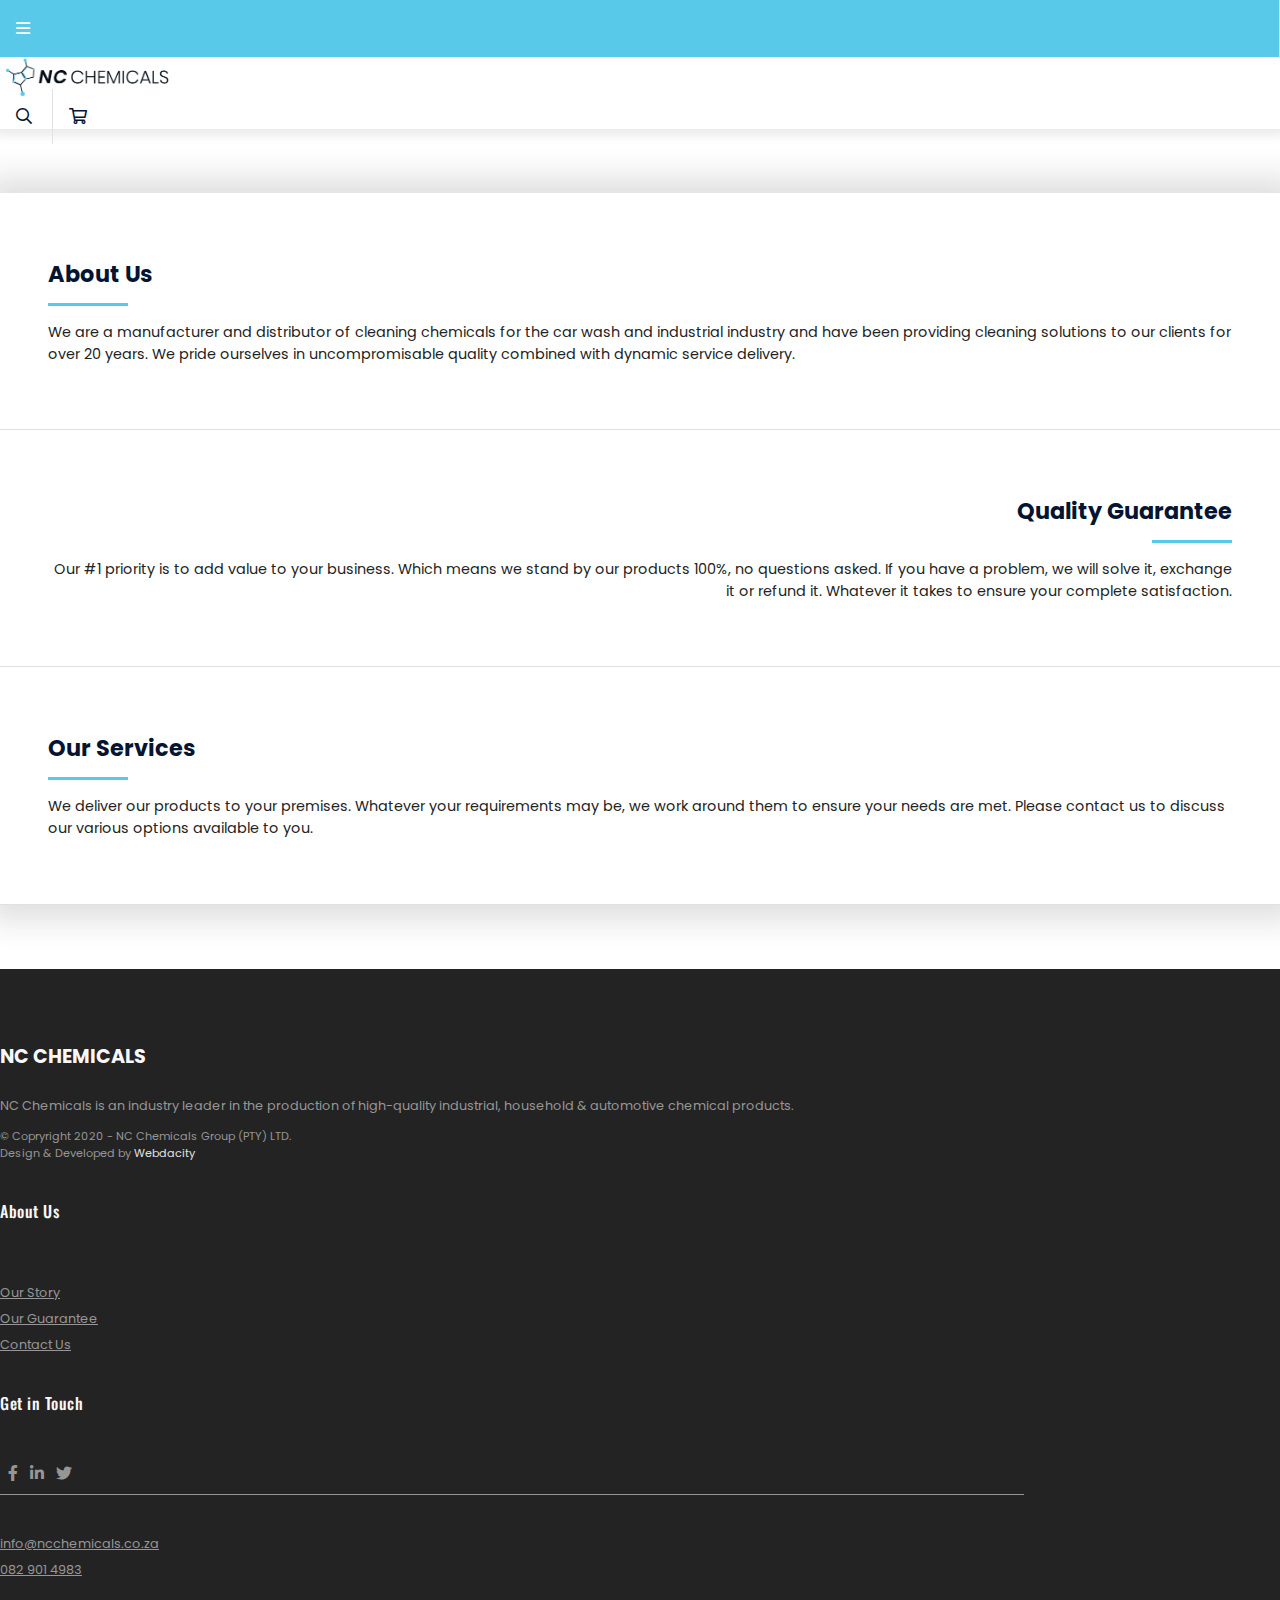
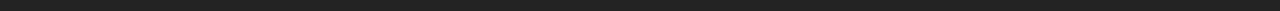
<file: about.html>
<!DOCTYPE html>
<html>

<head>
    <meta charset="utf-8">
    <meta name="viewport" content="width=device-width, initial-scale=1">
    <meta name=" robots" content="index, follow">
    <meta http-equiv="X-UA-Compatible" content="IE=edge">

    <!-- Webdacity -->
    <meta name="author" content="Webdacity">
    <meta name="publisher" content="Webdacity" />
    <meta name="copyright" content="2019" />

    <!-- Website Content -->
    <title> About Us </title>
    <meta name="description"
        content="Learn more about our history, our quality guarantee and how we get our products to you.">
    <meta name="keywords" content="" />

    <!-- Favicon -->
    <link rel="icon" type="image/png" href="./assets/images/logos/favicon.png">

    <!-- Theme Colour -->
    <meta name="theme-color" content="#">
    <meta name="apple-mobile-web-app-status-bar-style" content="">

    <!-- Vendors -->
    <link rel="stylesheet" href="https://stackpath.bootstrapcdn.com/bootstrap/4.1.3/css/bootstrap.min.css"
        integrity="sha384-MCw98/SFnGE8fJT3GXwEOngsV7Zt27NXFoaoApmYm81iuXoPkFOJwJ8ERdknLPMO" crossorigin="anonymous">
    <link href="./assets/vendors/font-awesome/css/all.css" rel="stylesheet">

    <!-- Internal -->
    <link rel="stylesheet" type="text/css" href="./assets/css/main.css" />
    <link rel="stylesheet" type="text/css" href="./assets/css/responsive.css" />

</head>

<body>

    <!-- Navigation -->
    <nav class="navbar">
        <div class="navbar-icon nav-menu-toggle">
            <i class="far fa-bars"></i>
        </div>

        <a class="navbar-brand" href="./index.html">
            <img src="./assets/images/logos/navbar-logo.png" alt=""></a>
        <div>
            <a class="navbar-icon nav-search">
                <i class="far fa-search"></i>
            </a>
            <a class="navbar-icon nav-cart" href="./cart.html">
                <i class="far fa-shopping-cart"></i>
                <span class="cart-count"></span>
            </a>
        </div>

        <div class="nav-menu">
            <div class="navbar-icon nav-menu-toggle">
                <i class="fas fa-bars"></i>
            </div>
            <div class="navbar-icon nav-search">
                <i class="far fa-search"></i>
            </div>
            <div class="nav-menu-content">
                <a href="./index.html">Home</a>
                <a href="./shop.html">Shop</a>
                <a href="./cart.html">Cart <span class="cart-count"></span></a>
                <a href="./about.html">About Us</a>
                <a href="./contact.html">Contact</a>
            </div>
        </div>

        <div class="nav-menu-body-hide">

        </div>
    </nav>


    <section class="section-about">
        <div class="container">
            <div class="row">
                <div class="col-md-7 order-1 order-md-1 about-text">
                    <h3>About Us</h3>
                    <div class="divider"></div>
                    <p>We are a manufacturer and distributor of cleaning chemicals for the car wash and industrial
                        industry and have been providing cleaning solutions to our clients for over 20 years. We pride
                        ourselves in uncompromisable quality combined with dynamic service delivery.</p>
                </div>
                <div class="col-md-5 order-2 order-md-2 about-img" id="about-img-1">
                </div>
                <div class="col-md-5 order-4 order-md-3 about-img" id="about-img-2">
                </div>
                <div class="col-md-7 order-3 order-md-4 about-text">
                    <h3>Quality Guarantee </h3>
                    <div class="divider"></div>
                    <p>Our #1 priority is to add value to your business. Which means we stand by our products 100%, no
                        questions asked. If you have a problem, we will solve it, exchange it or refund it. Whatever it
                        takes to ensure your complete satisfaction.</p>
                </div>
                <div class="col-md-7 order-5 order-md-5 about-text">
                    <h3>Our Services</h3>
                    <div class="divider"></div>
                    <p>We deliver our products to your premises. Whatever your requirements may be, we work around them
                        to ensure your needs are met. Please contact us to discuss our various options available to you.
                    </p>
                </div>
                <div class="col-md-5 order-6 order-md-6 about-img" id="about-img-3"></div>
            </div>
        </div>
    </section>



    <footer></footer>


    <!-- Scripts -->
    <script src="https://code.jquery.com/jquery-3.5.1.min.js"
        integrity="sha256-9/aliU8dGd2tb6OSsuzixeV4y/faTqgFtohetphbbj0=" crossorigin="anonymous"></script>
    <script src="https://cdnjs.cloudflare.com/ajax/libs/popper.js/1.14.3/umd/popper.min.js"
        integrity="sha384-ZMP7rVo3mIykV+2+9J3UJ46jBk0WLaUAdn689aCwoqbBJiSnjAK/l8WvCWPIPm49"
        crossorigin="anonymous"></script>
    <script src="https://stackpath.bootstrapcdn.com/bootstrap/4.1.3/js/bootstrap.min.js"
        integrity="sha384-ChfqqxuZUCnJSK3+MXmPNIyE6ZbWh2IMqE241rYiqJxyMiZ6OW/JmZQ5stwEULTy"
        crossorigin="anonymous"></script>
    <script src="./assets/js/main.js"></script>
    <script src="./assets/js/cart.js"></script>

</body>

</html>
</file>
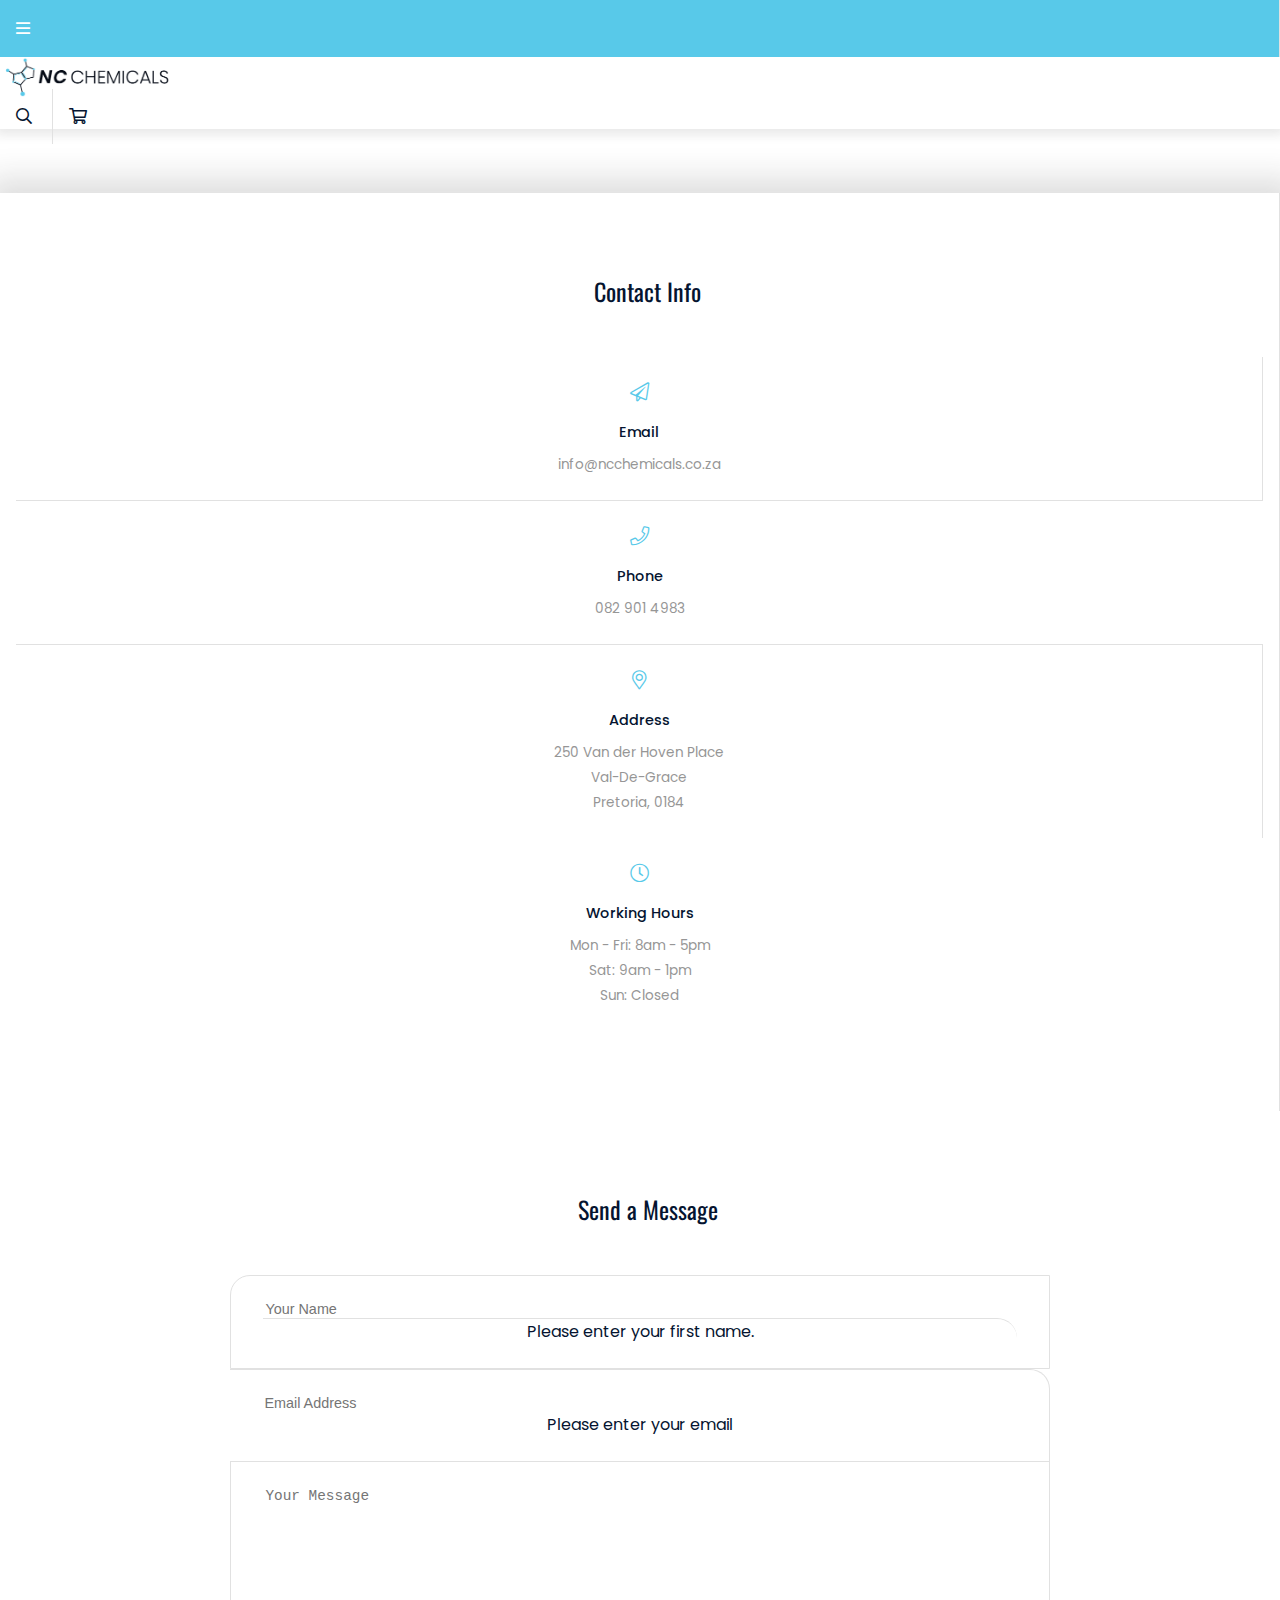
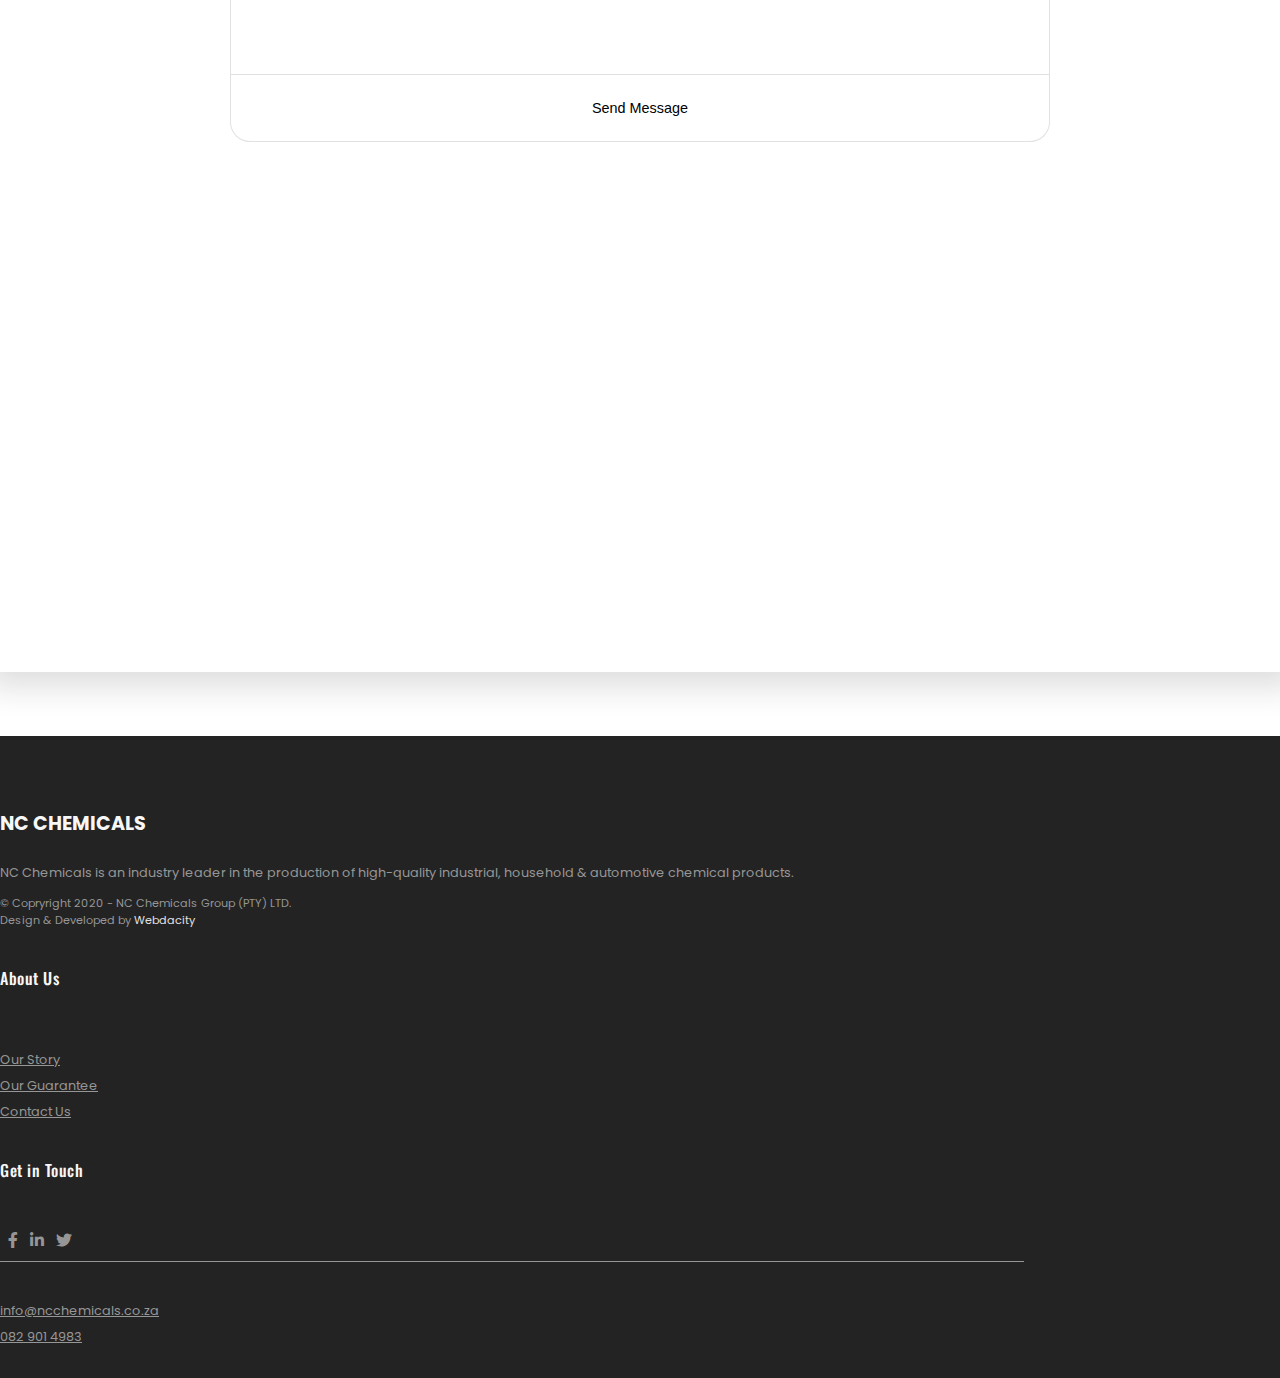
<file: contact.html>
<!DOCTYPE html>
<html>

<head>
    <meta charset="utf-8">
    <meta name="viewport" content="width=device-width, initial-scale=1">
    <meta name=" robots" content="index, follow">
    <meta http-equiv="X-UA-Compatible" content="IE=edge">

    <!-- Webdacity -->
    <meta name="author" content="Webdacity">
    <meta name="publisher" content="Webdacity" />
    <meta name="copyright" content="2019" />

    <!-- Website Content -->
    <title> NC Chemicals | Contact Us </title>
    <meta name="description" content="Find out how to get in touch with NC Chemicals or send us a message">
    <meta name="keywords" content="" />

    <!-- Favicon -->
    <link rel="icon" type="image/png" href="./assets/images/logos/favicon.png">

    <!-- Theme Colour -->
    <meta name="theme-color" content="#">
    <meta name="apple-mobile-web-app-status-bar-style" content="">

    <!-- Vendors -->
    <link rel="stylesheet" href="https://stackpath.bootstrapcdn.com/bootstrap/4.1.3/css/bootstrap.min.css"
        integrity="sha384-MCw98/SFnGE8fJT3GXwEOngsV7Zt27NXFoaoApmYm81iuXoPkFOJwJ8ERdknLPMO" crossorigin="anonymous">
    <link href="./assets/vendors/font-awesome/css/all.css" rel="stylesheet">

    <!-- Internal -->
    <link rel="stylesheet" type="text/css" href="./assets/css/main.css" />
    <link rel="stylesheet" type="text/css" href="./assets/css/responsive.css" />

</head>

<body>

    <!-- Navigation -->

    <nav class="navbar">
        <div class="navbar-icon nav-menu-toggle">
            <i class="far fa-bars"></i>
        </div>

        <a class="navbar-brand" href="./index.html">
            <img src="./assets/images/logos/navbar-logo.png" alt=""></a>
        <div>
            <a class="navbar-icon nav-search">
                <i class="far fa-search"></i>
            </a>
            <a class="navbar-icon nav-cart" href="./cart.html">
                <i class="far fa-shopping-cart"></i>
                <span class="cart-count"></span>
            </a>
        </div>

        <div class="nav-menu">
            <div class="navbar-icon nav-menu-toggle">
                <i class="fas fa-bars"></i>
            </div>
            <div class="nav-menu-content">
                <a href="./index.html">Home</a>
                <a href="./shop.html">Shop</a>
                <a href="./cart.html">Cart <span class="cart-count"></span></a>
                <a href="./about.html">About Us</a>
                <a href="./contact.html">Contact</a>
            </div>
        </div>

        <div class="nav-menu-body-hide">

        </div>
    </nav>

    <div class="search-modal">
        <i class="fal fa-times search-close"></i>
        <div class="search-inner"></div>
        <div class="search-content">
            <p>What are you looking for?</p>
            <form>
                <input type="text" placeholder="Type Here">
                <button class="my-button">
                    <a>Search</a>
                </button> </form>
        </div>
    </div>

    <section class="section-contact">
        <div class="container">

            <div class="row contact-details">
                <div class="col-md-12 col-lg-6 contact-info">
                    <div class="row">
                        <h4 class="col-12">Contact Info</h4>
                    </div>

                    <div class="row">
                        <div class="col-md-6">
                            <i class="fal fa-paper-plane"></i>
                            <p>Email</p>
                            <a href="mailto:info@ncchemicals.co.za">info@ncchemicals.co.za</a>
                        </div>
                        <div class="col-md-6">
                            <i class="fal fa-phone"></i>
                            <p>Phone</p>
                            <a href="tel:0829014983">082 901 4983</a>
                        </div>
                        <div class="col-md-6">
                            <i class="fal fa-map-marker-alt"></i>
                            <p>Address</p>
                            <a href="https://goo.gl/maps/m8KB1jf3PMpeiufs9" target="blank">250 Van der Hoven Place<br>
                                Val-De-Grace<br>
                                Pretoria, 0184
                            </a>
                        </div>
                        <div class="col-md-6">
                            <i class="fal fa-clock"></i>
                            <p>Working Hours</p>
                            <a>Mon - Fri: 8am - 5pm <br>
                                Sat: 9am - 1pm <br>
                                Sun: Closed</a>
                        </div>
                    </div>
                </div>
                <div class="col-md-12 col-lg-6 contact-form">
                    <div class="row">
                        <h4 class="col-12">Send a Message</h4>
                    </div>

                    <form class="contact-form" name="Contact-Form" data-netlify="true" method="POST">
                        <div class=" row">
                            <div class="col-md-6 form-element" id="first-round">
                                <label>Your Name</label>
                                <input type="text" name="Name" placeholder="Your Name" required>
                                <div class="invalid-feedback" id="second-round">
                                    Please enter your first name.
                                </div>
                            </div>
                            <div class="col-md-6 form-element">
                                <label>Email Address</label>
                                <input type="email" name="Email Address" placeholder="Email Address" required>
                                <div class="invalid-feedback">
                                    Please enter your email
                                </div>
                            </div>
                        </div>
                        <div class="row">
                            <div class="col-md-12 form-element">
                                <label>Your Message</label>
                                <textarea type="email" name="Message" placeholder="Your Message" rows="10"></textarea>
                            </div>
                        </div>
                        <div class="row">
                            <div class="col-md-12 form-element submit-button">
                                <input value="Send Message">
                            </div>
                        </div>
                    </form>
                </div>
            </div>

            <div class="row">
                <div class="col-12 contact-map">
                    <iframe src="https://snazzymaps.com/embed/239715" style="border:none;"></iframe>
                </div>
            </div>
        </div>
    </section>



    <footer></footer>



    <!-- Scripts -->
    <script src="https://code.jquery.com/jquery-3.5.1.min.js"
        integrity="sha256-9/aliU8dGd2tb6OSsuzixeV4y/faTqgFtohetphbbj0=" crossorigin="anonymous"></script>
    <script src="https://cdnjs.cloudflare.com/ajax/libs/popper.js/1.14.3/umd/popper.min.js"
        integrity="sha384-ZMP7rVo3mIykV+2+9J3UJ46jBk0WLaUAdn689aCwoqbBJiSnjAK/l8WvCWPIPm49"
        crossorigin="anonymous"></script>
    <script src="https://stackpath.bootstrapcdn.com/bootstrap/4.1.3/js/bootstrap.min.js"
        integrity="sha384-ChfqqxuZUCnJSK3+MXmPNIyE6ZbWh2IMqE241rYiqJxyMiZ6OW/JmZQ5stwEULTy"
        crossorigin="anonymous"></script>
    <script src="./assets/js/main.js"></script>
    <script src="./assets/js/cart.js"></script>

</body>

</html>
</file>
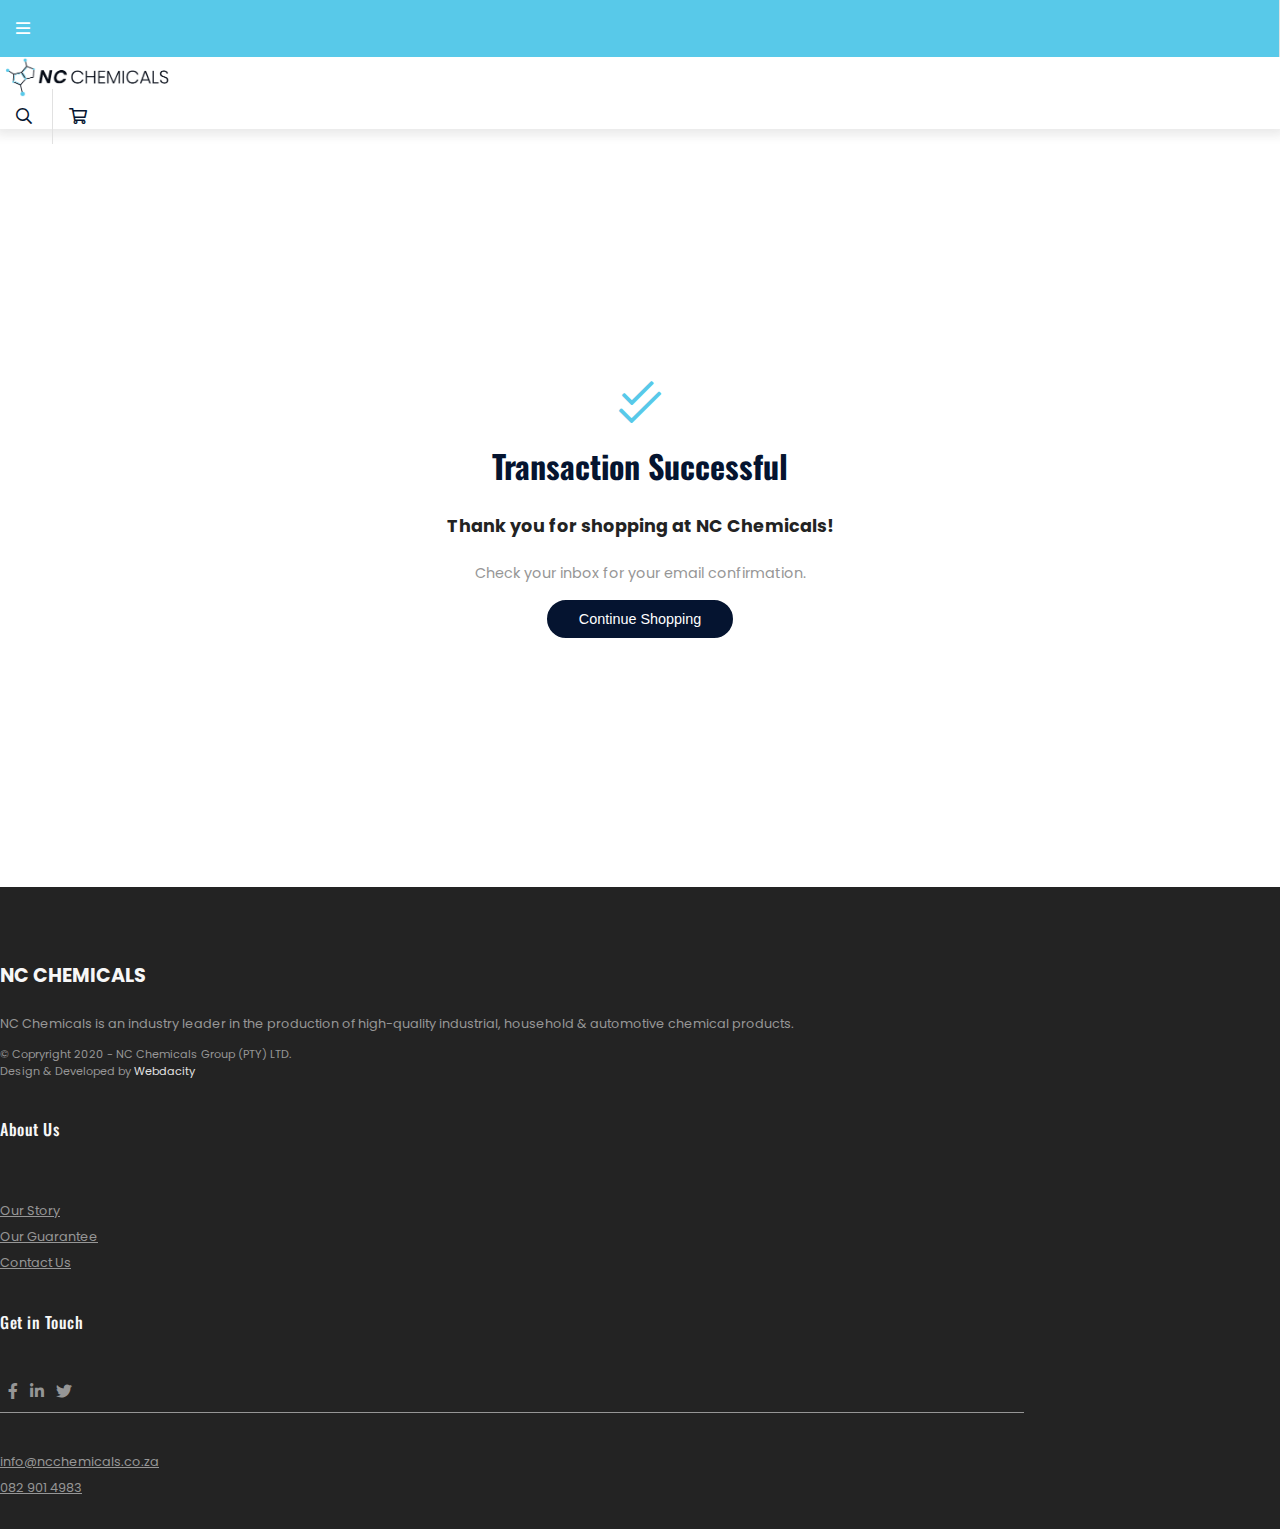
<file: success.html>
<!DOCTYPE html>
<html>

<head>
    <meta charset="utf-8">
    <meta name="viewport" content="width=device-width, initial-scale=1">
    <meta name=" robots" content="noindex, nofollow">
    <meta http-equiv="X-UA-Compatible" content="IE=edge">

    <!-- Webdacity -->
    <meta name="author" content="Webdacity">
    <meta name="publisher" content="Webdacity" />
    <meta name="copyright" content="2019" />

    <!-- Website Content -->
    <title> Transaction Successful</title>
    <meta name="description" content="">
    <meta name="keywords" content="" />

    <!-- Favicon -->
    <link rel="icon" type="image/png" href="./assets/images/logos/favicon.png">

    <!-- Theme Colour -->
    <meta name="theme-color" content="#">
    <meta name="apple-mobile-web-app-status-bar-style" content="">

    <!-- Vendors -->
    <link rel="stylesheet" href="https://stackpath.bootstrapcdn.com/bootstrap/4.1.3/css/bootstrap.min.css"
        integrity="sha384-MCw98/SFnGE8fJT3GXwEOngsV7Zt27NXFoaoApmYm81iuXoPkFOJwJ8ERdknLPMO" crossorigin="anonymous">
    <link href="./assets/vendors/font-awesome/css/all.css" rel="stylesheet">

    <!-- Internal -->
    <link rel="stylesheet" type="text/css" href="./assets/css/main.css" />
    <link rel="stylesheet" type="text/css" href="./assets/css/responsive.css" />

</head>

<body onload="clearCart()">

    <!-- Navigation -->
    <nav class="navbar">
        <div class="navbar-icon nav-menu-toggle">
            <i class="far fa-bars"></i>
        </div>

        <a class="navbar-brand" href="./index.html">
            <img src="./assets/images/logos/navbar-logo.png" alt=""></a>
        <div>
            <a class="navbar-icon nav-search">
                <i class="far fa-search"></i>
            </a>
            <a class="navbar-icon nav-cart" href="./cart.html">
                <i class="far fa-shopping-cart"></i>
                <span class="cart-count"></span>
            </a>
        </div>

        <div class="nav-menu">
            <div class="navbar-icon nav-menu-toggle">
                <i class="fas fa-bars"></i>
            </div>
            <div class="navbar-icon nav-search">
                <i class="far fa-search"></i>
            </div>
            <div class="nav-menu-content">
                <a href="./index.html">Home</a>
                <a href="./shop.html">Shop</a>
                <a href="./cart.html">Cart <span class="cart-count"></span></a>
                <a href="./about.html">About Us</a>
                <a href="./contact.html">Contact</a>
            </div>
        </div>

        <div class="nav-menu-body-hide">

        </div>
    </nav>

    <div class="search-modal">
        <i class="fal fa-times search-close"></i>
        <div class="search-inner"></div>
        <div class="search-content">
            <p>What are you looking for?</p>
            <form>
                <input type="text" placeholder="Type Here">
                <button class="my-button">
                    <a>Search</a>
                </button> </form>
        </div>
    </div>

    <section class="section-success">
        <div class="container">
            <i class="fal fa-check-double"></i>
            <h1>Transaction Successful</h1>
            <h6>Thank you for shopping at NC Chemicals!</h6>
            <p>Check your inbox for your email confirmation.</p>
            <button class="my-button">
                <a href="./shop.html">Continue Shopping</a>
            </button>
        </div>
    </section>


    <footer></footer>



    <!-- Scripts -->
    <script src="https://code.jquery.com/jquery-3.5.1.min.js"
        integrity="sha256-9/aliU8dGd2tb6OSsuzixeV4y/faTqgFtohetphbbj0=" crossorigin="anonymous"></script>
    <script src="https://cdnjs.cloudflare.com/ajax/libs/popper.js/1.14.3/umd/popper.min.js"
        integrity="sha384-ZMP7rVo3mIykV+2+9J3UJ46jBk0WLaUAdn689aCwoqbBJiSnjAK/l8WvCWPIPm49"
        crossorigin="anonymous"></script>
    <script src="https://stackpath.bootstrapcdn.com/bootstrap/4.1.3/js/bootstrap.min.js"
        integrity="sha384-ChfqqxuZUCnJSK3+MXmPNIyE6ZbWh2IMqE241rYiqJxyMiZ6OW/JmZQ5stwEULTy"
        crossorigin="anonymous"></script>
    <script src="./assets/js/main.js"></script>
    <script src="./assets/js/cart.js"></script>

</body>

</html>
</file>
<file: assets/css/main.css>
/* FONTS */

@import url('https://fonts.googleapis.com/css?family=Oswald:400,500,600,700|Poppins:300,400,500,600,700&display=swap');

/* VARIABLES */

:root {
    --light-blue: rgba(88, 201, 233, 1);
    --dark-blue: rgb(5, 20, 48);

    --light-grey: rgb(225, 225, 225);
    --medium-grey: rgb(150, 150, 150);
    --dark-grey: rgba(35, 35, 35, 1);

    --off-white: rgba(247, 247, 247, 1);
    --shop-border: 0.75px solid var(--light-grey);
    --container-show: 2px 0px 30px 15px rgba(35, 35, 35, 0.15);
}

/* GENERAL */

body,
html {
    overflow-x: hidden;
    margin: 0;
    padding: 0;
    font-family: "Poppins";
    color: var(--dark-blue);
}

html.disabled {
    overflow: hidden;
    overflow: hidden;
    max-height: 100%;
}

section {
    padding: 4rem 0;
}


/* Buttons */


.my-button {
    cursor: pointer;
    border-radius: 1.5rem;
    -webkit-border-radius: 1.5rem;
    -moz-border-radius: 1.5rem;
    -ms-border-radius: 1.5rem;
    -o-border-radius: 1.5rem;
    background-color: var(--dark-blue);
    border: 2px solid var(--dark-blue);
    font-size: 0.9rem;
    transition: 0.3s ease;
    -webkit-transition: 0.3s ease;
    -moz-transition: 0.3s ease;
    -ms-transition: 0.3s ease;
    -o-transition: 0.3s ease;
}


.my-button a {
    display: block;
    color: white !important;
    text-decoration: none;
    padding: 0.5rem 1.5rem;
}

.my-button-alt {
    cursor: pointer;
    border-radius: 1.5rem;
    -webkit-border-radius: 1.5rem;
    -moz-border-radius: 1.5rem;
    -ms-border-radius: 1.5rem;
    -o-border-radius: 1.5rem;
    background-color: transparent;
    border: 2px solid var(--dark-blue);
    font-size: 0.9rem;
    transition: 0.3s ease;
    -webkit-transition: 0.3s ease;
    -moz-transition: 0.3s ease;
    -ms-transition: 0.3s ease;
    -o-transition: 0.3s ease;
}

.my-button-alt a {
    display: block;
    color: var(--dark-blue) !important;
    text-decoration: none;
    padding: 0.5rem 1.5rem;
}

.my-button i {
    margin-right: 0.5rem;
}

.my-button:hover {
    background-color: var(--light-blue);
    border-color: var(--light-blue);
}


.my-button-alt:hover {
    background-color: var(--dark-blue);
    color: white;
}

.my-button a {
    color: white;
    text-decoration: none;
}

.my-button:focus {
    outline: none;
}


/* Navigation */

.navbar {
    -webkit-box-shadow: 0px 2px 10px 4px rgba(35, 35, 35, 0.1);
    -moz-box-shadow: 0px 2px 10px 4px rgba(35, 35, 35, 0.1);
    box-shadow: 0px 2px 10px 4px rgba(35, 35, 35, 0.1);
    padding: 0;
    justify-content: space-between;
}

.navbar-brand {
    padding: 0;
}

.navbar-brand img {
    height: 2.5rem;
}

.navbar-icon {
    padding: 1rem;
    cursor: pointer;
    transition: 0.4s ease;
    -webkit-transition: 0.4s ease;
    -moz-transition: 0.4s ease;
    -ms-transition: 0.4s ease;
    -o-transition: 0.4s ease;
    color: var(--dark-blue);
}

.navbar-icon:hover {
    background-color: var(--light-blue);
    border: none
}

.navbar-icon:hover i {
    color: white;
}

.navbar>.navbar-icon:nth-child(1) {
    border-right: 1px solid var(--light-grey);
}

.navbar>div .navbar-icon:nth-child(2) {
    border-left: 1px solid var(--light-grey);
}

.navbar-icon .cart-count {
    background-color: var(--light-blue);
    color: white;
    padding: 0 5px;
    font-size: 0.5rem;
    font-weight: 500;
    border-radius: 50%;
    -webkit-border-radius: 50%;
    -moz-border-radius: 50%;
    -ms-border-radius: 50%;
    -o-border-radius: 50%;
    position: absolute;
    top: 10%;
}

.cart-count.empty {
    display: none;
}

/* Nav Menu */

.nav-menu {
    position: fixed;
    top: 0;
    left: 0;
    height: 100vh;
    width: 0;
    background-color: rgba(255, 255, 255, 1);
    background-image: url("../images/other/nav-menu.png");
    background-position: center;
    background-size: cover;
    z-index: 200;
    border-right: 0;
    transition: 0.6s ease;
    -webkit-transition: 0.6s ease;
    -moz-transition: 0.6s ease;
    -ms-transition: 0.6s ease;
    -o-transition: 0.6s ease;
    display: flex;
    flex-direction: column;
    justify-content: center;
    overflow: hidden;
}

.nav-menu-body-hide {
    z-index: 199;
    width: 100vw;
    height: 100vh;
    background-color: rgba(35, 35, 35, 0.75);
    position: fixed;
    top: 0;
    left: 0;
    display: none;
    transition: 0.6s ease;
}

.nav-menu.open {
    width: 20vw;
    border-right: 5px solid var(--light-blue);
}

.nav-menu-body-hide.open {
    display: block;
}

.nav-menu .nav-menu-toggle {
    position: absolute;
    top: 0;
    left: 0;
}

.nav-menu .nav-search {
    position: absolute;
    top: 0;
    right: 0;
}

.nav-menu-content {
    display: flex;
    flex-direction: column;
    justify-content: center;
    border-left: 3px solid var(--light-blue);
    margin-left: 1rem;
    padding-left: 0.75rem;
}


.nav-menu-content a {
    margin-bottom: 0.4rem;
    color: var(--dark-grey);
    text-decoration: none;
    font-weight: 400;
    font-size: 1.1rem;
    transition: 0.4s ease;
    -webkit-transition: 0.4s ease;
    -moz-transition: 0.4s ease;
    -ms-transition: 0.4s ease;
    -o-transition: 0.4s ease;
    display: flex;
    align-items: center;
}

.nav-menu-content a:last-child {
    margin-bottom: 0 !important;
}

.nav-menu-content a:hover {
    color: var(--light-blue);
    padding-left: 3px;
}

.nav-menu-content .cart-count {
    background-color: var(--light-blue);
    color: white;
    padding: 0 0.4rem;
    font-size: 0.7rem;
    font-weight: 500;
    border-radius: 50%;
    -webkit-border-radius: 50%;
    -moz-border-radius: 50%;
    -ms-border-radius: 50%;
    -o-border-radius: 50%;
    margin-left: 5px;
}


/* Search */
.search-modal {
    position: fixed;
    width: 100vw;
    height: 100vh;
    z-index: 100;
    top: 0;
    left: 0;
    display: none;
    justify-content: center;
    align-items: center;
    transition: 1s ease;
    -webkit-transition: 1s ease;
    -moz-transition: 1s ease;
    -ms-transition: 1s ease;
    -o-transition: 1s ease;
    overflow: hidden;
}

.search-modal.open {
    display: flex;
}

.search-inner {
    width: 100vw;
    height: 100vh;
    background-color: rgba(35, 35, 35, 0.9);
    position: absolute;
    top: 0;
    left: 0;
}

.search-close {
    position: absolute;
    top: 0;
    right: 0;
    color: white;
    padding: 1rem 1.5rem;
    font-size: 1.2rem;
    z-index: 105;
    cursor: pointer;
}

.search-content {
    z-index: 105;
    padding: 3rem;
}

.search-content .my-button {
    display: block;
    margin: 2rem auto;
}

.search-content .my-button {
    background-color: transparent;
    border-color: var(--light-blue);
}

.search-content .my-button:hover {
    background-color: var(--light-blue);
}

.search-content input {
    background-color: transparent;
    border: none;
    padding: 1rem;
    border-bottom: 2px solid var(--light-blue);
    color: white;
    font-weight: 500;
    text-align: center;
}

.search-content input:focus {
    outline: none;

}

.search-content p {
    color: var(--light-grey);
    font-weight: 300;
    text-align: center;
}

.search-content input:focus::placeholder {
    visibility: hidden;
}

.search-content input::placeholder {
    font-weight: 300;
}



/* Footer */

footer {
    background-color: var(--dark-grey);
    padding: 3rem 0 1rem 0;
    color: var(--medium-grey);
}

.footer-text h4 {
    font-size: 1.2rem;
    text-transform: uppercase;
    color: var(--off-white);
}

.footer-text p {
    font-size: 300;
    font-size: 0.8rem;
}

.footer-text span {
    font-size: 300;
    font-size: 0.7rem;
    color: var(--medium-grey);
    margin: 0;
    display: block;
}

.footer-text span a {
    text-decoration: none;
    color: var(--light-grey);
    transition: 0.3s ease;
    -webkit-transition: 0.3s ease;
    -moz-transition: 0.3s ease;
    -ms-transition: 0.3s ease;
    -o-transition: 0.3s ease;
}

.footer-text span a:hover {
    color: var(--light-blue);
}

footer h6 {
    color: var(--off-white);
    font-family: "Oswald";
    font-weight: 500;
    letter-spacing: 0.5px;
    font-size: 1rem;
}

footer ul {
    padding: 0;
    padding-top: 1rem;
    list-style: none;
}

footer li {
    font-weight: 400;
    font-size: 0.8rem;
    margin: 0.5rem 0;
}

footer a {
    color: var(--medium-grey);
    transition: 0.5s;
    -webkit-transition: 0.5s;
    -moz-transition: 0.5s;
    -ms-transition: 0.5s;
    -o-transition: 0.5s;
}

footer a:hover {
    text-decoration: none;
    color: var(--light-blue);
}

.footer-contact .divider {
    width: 80%;
    height: 1px;
    background-color: var(--medium-grey);
}

.footer-social {
    padding: 0.5rem;
    display: flex;
    align-items: center;
}

.footer-social a {
    margin-right: 0.75rem;
}


/* Loader */

.loader {
    position: fixed;
    top: 0;
    left: 0;
    width: 100vw;
    height: 100vh;
    background-color: white;
    display: flex;
    justify-content: center;
    align-items: center;
    z-index: 200
}

.spinner {
    border: 5px solid var(--dark-grey);
    /*Lightgrey*/
    border-top: 5px solid var(--light-blue);
    /*Blue*/
    border-radius: 50%;
    width: 60px;
    height: 60px;
    animation: spin 1.5s linear infinite;
    -webkit-animation: spin 1.5s linear infinite;
}

@keyframes spin {
    0% {
        transform: rotate(0deg);
    }

    100% {
        transform: rotate(360deg);
    }
}

/* Scrollbars */

::-webkit-scrollbar {
    width: 10px;
}

::-webkit-scrollbar-track {
    background: white;
}

::-webkit-scrollbar-thumb {
    background: var(--dark-blue);
}

::-webkit-scrollbar-thumb:hover {
    background: var(--light-blue);
}




/* -------------------------------------- */

/* PAGES */

/* -------------------------------------- */

/* HOME PAGE */

/* Landing Section */
.section-landing {
    padding: 0;
    z-index: 5;
}

.section-landing .container-fluid {
    padding: 0;
}

/* Highlights */

.section-highlights {
    position: relative;
    top: -3rem;
    z-index: 100;
}

.section-highlights .row {
    box-shadow: var(--container-show);
}

.highlight,
.home-product-intro {
    text-align: center;
    padding: 3rem 2rem;
    background-color: white;
    border-right: var(--shop-border);
}

.section-highlights .highlight:last-child {
    border-right: none;
}

.highlight i {
    color: var(--light-blue);
    font-size: 2rem;
}

.highlight h2 {
    color: var(--dark-blue);
    font-family: "Oswald";
    font-weight: 400;
    font-size: 1.1rem;
    margin: 1.5rem 0 1rem;
    text-transform: uppercase;
}

.highlight p {
    color: var(--medium-grey);
    font-weight: 400;
    font-size: 0.85rem;
    margin: 0;
    line-height: 1.5;
}

.highlight a {
    display: flex;
    margin-top: 1.5rem;
    justify-content: center;
    font-size: 0.8rem;
    text-decoration: none;
    color: var(--light-blue);
    font-weight: 500;
    align-items: center;
    transition: 0.4s ease;
    -webkit-transition: 0.4s ease;
    -moz-transition: 0.4s ease;
    -ms-transition: 0.4s ease;
    -o-transition: 0.4s ease;
}

.highlight a i {
    line-height: 1;
    display: block;
    margin-left: 0.4rem;
    color: white;
    font-size: 0.6rem;
    background-color: var(--light-blue);
    padding: 2px 5px;
    border-radius: 50%;
    -webkit-border-radius: 50%;
    -moz-border-radius: 50%;
    -ms-border-radius: 50%;
    -o-border-radius: 50%;
    transition: 0.4s ease;
    -webkit-transition: 0.4s ease;
    -moz-transition: 0.4s ease;
    -ms-transition: 0.4s ease;
    -o-transition: 0.4s ease;
}

.highlight a:hover {
    color: var(--dark-blue);
}

.highlight a:hover i {
    background-color: var(--dark-blue);
}


/* Info Sections */

.section-info img {
    width: 100%;
}

/* Client Section */

.section-clients {
    text-align: center;
}

.section-clients h1 {
    font-size: 2rem;
    font-family: "Oswald";
    margin-bottom: 2rem;
}

.section-clients .row {
    justify-content: center;
    align-items: center;
}

.section-clients .row img {
    width: 60%;
}


/* Product Section */

.home-info-block {
    box-shadow: var(--container-show);
    background-color: var(--dark-grey);
    display: flex;
    flex-direction: column;
    justify-content: center;
    text-align: center;
    padding: 3rem 1rem;
}

.home-info-block i {
    color: var(--light-blue);
    font-size: 2rem;
}

.home-info-block h2 {
    color: white;
    font-family: "Oswald";
    font-weight: 400;
    font-size: 1.1rem;
    margin: 1.5rem 0 1rem;
    text-transform: uppercase;
}

.home-info-block p {
    color: var(--medium-grey);
    font-weight: 400;
    font-size: 0.85rem;
    margin: 0;
    line-height: 1.5;
}

.home-info-block a {
    display: flex;
    margin-top: 1.5rem;
    justify-content: center;
    font-size: 0.8rem;
    text-decoration: none;
    color: var(--light-blue);
    font-weight: 500;
    align-items: center;
    transition: 0.4s ease;
    -webkit-transition: 0.4s ease;
    -moz-transition: 0.4s ease;
    -ms-transition: 0.4s ease;
    -o-transition: 0.4s ease;
}

.home-info-block a i {
    line-height: 1;
    display: block;
    margin-left: 0.4rem;
    color: white;
    font-size: 0.6rem;
    background-color: var(--light-blue);
    padding: 2px 5px;
    border-radius: 50%;
    -webkit-border-radius: 50%;
    -moz-border-radius: 50%;
    -ms-border-radius: 50%;
    -o-border-radius: 50%;
    transition: 0.4s ease;
    -webkit-transition: 0.4s ease;
    -moz-transition: 0.4s ease;
    -ms-transition: 0.4s ease;
    -o-transition: 0.4s ease;
}


/* -------------------------------------- */
/* ABOUT US */

.section-about .container {
    box-shadow: var(--container-show);
}

.about-text {
    padding: 4rem 3rem;
    border-bottom: var(--shop-border);
}

.about-text h3 {
    font-size: 1.4rem;
    margin: 0;
}

.about-text .divider {
    width: 5rem;
    height: 3px;
    background-color: var(--light-blue);
    margin: 0.75rem 0 1rem 0;
}

.about-text p {
    font-size: 0.9rem;
    color: var(--dark-grey);
    margin: 0;
    line-height: 1.5;
}

.section-about .about-text:nth-child(even) {
    text-align: right;
}

.section-about .about-text:nth-child(even) .divider {
    margin-left: auto;
}

.about-img {
    background-position: center;
    background-size: cover;
}

#about-img-1 {
    background-image: url("../images/other/about1.jpg");
}

#about-img-2 {
    background-image: url("../images/other/about2.jpg");
}

#about-img-3 {
    background-image: url("../images/other/about3.jpg");
}

/* -------------------------------------- */


/* SHOP PAGE */

/* General */

.shop-container {
    margin-bottom: 2rem;
    box-shadow: var(--container-show);
}

/* Settings */
.shop-settings>div>div {
    border-bottom: var(--shop-border);
    border-right: var(--shop-border);
    display: flex;
    align-items: center;
}

#shop-settings-filter {
    justify-content: space-between;
    padding-right: 0;
}

#shop-settings-filter h5 {
    margin: 0;
    font-size: 1.1rem;
}

#shop-settings-filter i {
    border-left: var(--shop-border);
    cursor: pointer;
    padding: 1.5rem;
    color: var(--light-blue);
}

#shop-settings-sort {
    display: flex;
    justify-content: space-between;
    align-items: center;
    cursor: pointer;
}

#shop-settings-sort p {
    margin: 0;
}

#shop-settings-sort-dropdown {
    background-color: white;
    position: absolute;
    margin-top: 4rem;
    z-index: 10;
    height: 0;
    overflow: hidden;
    transition: 0.4s ease;
    -webkit-transition: 0.4s ease;
    -moz-transition: 0.4s ease;
    -ms-transition: 0.4s ease;
    -o-transition: 0.4s ease;
}

#shop-settings-sort-dropdown ul {
    padding: 1rem;
    list-style: none;
}

#shop-settings-sort-dropdown ul li {
    margin: 0.5rem 0;
    cursor: pointer;
    transition: 0.3s ease;
    -webkit-transition: 0.3s ease;
    -moz-transition: 0.3s ease;
    -ms-transition: 0.3s ease;
    -o-transition: 0.3s ease;
    font-size: 0.9rem;
}

#shop-settings-sort-dropdown ul li:hover {
    color: var(--light-blue);
}

#shop-settings-sort-dropdown.open {
    height: auto;
    border-top: var(--shop-border);
}


/* Filters */
.shop-filter {
    border-right: var(--shop-border);
    padding: 0;
}



.card {
    border: none;
    border-bottom: 1px solid var(--light-grey) !important;
    border-radius: 0;
    -webkit-border-radius: 0;
    -moz-border-radius: 0;
    -ms-border-radius: 0;
    -o-border-radius: 0;
}

.card-header {
    background-color: transparent;
    border-bottom: none;
    display: flex;
    justify-content: space-between;
    padding: 1.5rem;
    cursor: pointer;
}

.card-header h6 {
    text-transform: uppercase;
    font-size: 0.9rem;
    letter-spacing: 1px;
    font-weight: 500;
    margin-bottom: 0;
}

.card-header h6 i {
    margin-right: 10px;
    transition: 0.4s ease;
    -webkit-transition: 0.4s ease;
    -moz-transition: 0.4s ease;
    -ms-transition: 0.4s ease;
    -o-transition: 0.4s ease;
}

.card-header h6.collapsed i {
    transform: rotate(-90deg);
    -webkit-transform: rotate(-90deg);
    -moz-transform: rotate(-90deg);
    -ms-transform: rotate(-90deg);
    -o-transform: rotate(-90deg);
}

.card-header>i {
    font-size: 0.9rem;
    color: var(--medium-grey);
    cursor: pointer;
}

.card-filter-check ul {
    padding: 0;
    list-style: none;
    padding-left: 1.5rem;
}

.card-filter-check li {
    display: flex;
    justify-content: space-between;
    margin: 0.75rem 0;
    font-size: 0.9rem;
    align-items: center;
    cursor: pointer;
}

.card-filter-check p {
    margin: 0;
    transition: 0.3 ease;
    -webkit-transition: 0.3 ease;
    -moz-transition: 0.3 ease;
    -ms-transition: 0.3 ease;
    -o-transition: 0.3 ease;
}

.card-filter-check li p.active {
    color: var(--light-blue);
    font-weight: 500;
}

.card-filter-check li:hover p {
    color: var(--light-blue);
}

.card-filter-check li span {
    color: var(--medium-grey);
    font-size: 0.8rem;
}

.card-filter-check .custom-check {
    border: 1px solid var(--light-grey);
    width: 1.1rem;
    height: 1.1rem;
    position: relative;
    border-radius: 1px;
    -webkit-border-radius: 1px;
    -moz-border-radius: 1px;
    -ms-border-radius: 1px;
    -o-border-radius: 1px;
    cursor: pointer;
}

.card-filter-check li:hover .custom-check {
    border: 1px solid var(--light-blue);
}


.card-filter-check .custom-check i {
    font-size: 0.6rem;
    padding: 0.2rem;
    color: var(--light-blue);
    position: absolute;
    display: none;
}

.card-filter-check .custom-check i.active {
    display: block;
}

.filter-hide-category,
.filter-hide-size,
.filter-hide-price,
.filter-hide-search {
    display: none;
}

#search-card {
    display: none;
}

#search-card .card-body {
    display: flex;
    align-items: center;
    justify-content: space-between;
}

#search-card .card-body p {
    margin: 0;
    color: var(--medium-grey);
    font-weight: 500;
    font-size: 0.9rem;
}

#search-card .card-body i {
    font-size: 0.8rem;
    padding: 0.5rem;
    cursor: pointer;
    color: var(--medium-grey);
    transition: 0.4s ease;
    -webkit-transition: 0.4s ease;
    -moz-transition: 0.4s ease;
    -ms-transition: 0.4s ease;
    -o-transition: 0.4s ease;
}

#search-card .card-body i:hover {
    color: var(--light-blue);
}

/* Filter Price Slider*/

input[type=range] {
    box-sizing: border-box;
    -webkit-appearance: none;
    -moz-appearance: none;
    appearance: none;
    margin: 0;
    padding: 0 2px;
    /* Add some L/R padding to ensure box shadow of handle is shown */
    overflow: hidden;
    border: 0;
    border-radius: 1px;
    outline: none;
    background: linear-gradient(grey, grey) no-repeat center;
    /* Use a linear gradient to generate only the 2px height background */
    background-size: 100% 2px;
    pointer-events: none;
    width: auto;
}

input[type=range]:active,
input[type=range]:focus {
    outline: none;
}

input[type=range]::-webkit-slider-thumb {
    height: 20px;
    width: 20px;
    border-radius: 20px;
    background-color: var(--light-blue);
    position: relative;
    margin: 5px 0;
    /*Addsomemargintoensureboxshadowisshown*/
    cursor: pointer;
    -webkit-appearance: none;
    appearance: none;
    pointer-events: all;
    box-shadow: 0 1px 4px 0.5px rgba(0, 0, 0, 0.25);
    -webkit-border-radius: 20px;
    -moz-border-radius: 20px;
    -ms-border-radius: 20px;
    -o-border-radius: 20px;
}

input[type=range]::-webkit-slider-thumb::before {
    content: ' ';
    display: block;
    position: absolute;
    top: 13px;
    left: 100%;
    width: 2000px;
    height: 2px;
}

.multi-range {
    position: relative;
    height: 50px;
    margin-left: 5%;
}

.multi-range input[type=range] {
    position: absolute;

}

.multi-range input[type=range]:nth-child(1)::-webkit-slider-thumb::before {
    background-color: purple;
}

.multi-range input[type=range]:nth-child(2) {
    background: none;
}

.multi-range input[type=range]:nth-child(2)::-webkit-slider-thumb::before {
    background-color: grey;
}

.price-labels p {
    font-weight: 500;
}







/* Product */

.shop-product {
    border-bottom: var(--shop-border);
    border-right: var(--shop-border);
    padding: 1rem;
    cursor: pointer;
    transition: 0.4s ease;
    -webkit-transition: 0.4s ease;
    -moz-transition: 0.4s ease;
    -ms-transition: 0.4s ease;
    -o-transition: 0.4s ease;
    text-decoration: none;
}

.shop-product-name {
    font-size: 1.1rem;
    font-weight: 400;
    margin-bottom: 0.5rem;
    font-family: "Oswald";
    transition: 0.4s ease;
    -webkit-transition: 0.4s ease;
    -moz-transition: 0.4s ease;
    -ms-transition: 0.4s ease;
    -o-transition: 0.4s ease;
    color: var(--dark-blue);
}

.shop-product-price {
    color: var(--light-blue);
    font-weight: 500;
    font-size: 0.9rem;
    margin-bottom: 0;
    transition: 0.4s ease;
    -webkit-transition: 0.4s ease;
    -moz-transition: 0.4s ease;
    -ms-transition: 0.4s ease;
    -o-transition: 0.4s ease;
}

.shop-product-image {
    display: block;
    width: 70%;
    margin: 0 auto;
    padding-bottom: 1rem;
    transition: 0.4s ease;
    -webkit-transition: 0.4s ease;
    -moz-transition: 0.4s ease;
    -ms-transition: 0.4s ease;
    -o-transition: 0.4s ease;
}

.shop-product:hover {
    text-decoration: none;
}

.shop-product:hover .shop-product-image {
    transform: scale(1.05);
    -webkit-transform: scale(1.05);
    -moz-transform: scale(1.05);
    -ms-transform: scale(1.05);
    -o-transform: scale(1.05);
}

.shop-product:hover .shop-product-name {
    color: var(--light-blue);
}

.shop-product:hover .shop-product-price {
    color: var(--medium-grey);
}

/* No Results */
.shop-noresults {
    justify-content: center;
    align-items: center;
    flex-direction: column;
    display: none;
    text-align: center;
}

.shop-noresults.show {
    display: flex;
}



/* ----------------------------------- */


/* PRODUCT PAGE */

/* General */

.product-container {
    padding: 3rem 1rem;
    box-shadow: var(--container-show);
}

/* Product */

.product-info {
    padding: 1rem 2rem 1rem 4rem;
    display: flex;
    flex-direction: column;
    justify-content: center;
}

.product-image {
    display: flex;
    justify-content: center;
    align-items: center;
}

.product-image img {
    width: 100%;
}

.product-category {
    text-transform: uppercase;
    color: var(--light-blue);
    margin: 0.5rem 0;
    letter-spacing: 1px;
    font-size: 0.8rem;
}

.product-name {
    font-family: "Oswald";
    font-weight: 500;
    letter-spacing: 0.25px;
    font-size: 1.6rem;
    margin-bottom: 1rem;
}

.product-label {
    text-transform: uppercase;
    font-size: 0.9rem;
    font-weight: 600;
    margin: 0.5rem 0;
    letter-spacing: 1px;
}

.product-description {
    color: var(--medium-grey);
    font-size: 0.9rem;
    font-weight: 300;
}

.product-sizes span {
    color: var(--medium-grey);
    margin-right: 1rem;
    font-weight: 500;
    cursor: pointer;
    transition: 0.3s ease;
    -webkit-transition: 0.3s ease;
    -moz-transition: 0.3s ease;
    -ms-transition: 0.3s ease;
    -o-transition: 0.3s ease;
}

.product-sizes span:hover {
    color: var(--dark-blue);
}

.product-sizes span.active {
    color: var(--light-blue);
}

.product-price {
    margin-top: 1rem;
    font-size: 1.3rem;
    font-weight: 500;
    display: inline-block;
    border-left: 3px solid var(--light-blue);
    padding-left: 0.5rem;
}

.product-tax {
    font-size: 0.8rem;
    margin-bottom: 1rem;
}

.product-add-cart {
    margin-top: 1rem;
    display: flex;
    align-items: center;
}

.product-quant {
    border: 1px solid var(--medium-grey);
    border-radius: 1.5rem;
    -webkit-border-radius: 1.5rem;
    -moz-border-radius: 1.5rem;
    -ms-border-radius: 1.5rem;
    -o-border-radius: 1.5rem;
    padding: 0.5rem 1.5rem;
    font-size: 0.9rem;
    transition: 0.3s ease;
    -webkit-transition: 0.3s ease;
    -moz-transition: 0.3s ease;
    -ms-transition: 0.3s ease;
    -o-transition: 0.3s ease;
    display: flex;
    align-items: center;
    margin-right: 2rem;

}

.product-quant span {
    margin: 0 0.5rem;
    width: 2rem;
    text-align: center;
    font-weight: 600;
    font-size: 0.9rem;
    display: inline-block;
}

.product-quant i {
    color: var(--medium-grey);
    cursor: pointer;
    transition: 0.3s ease;
    -webkit-transition: 0.3s ease;
    -moz-transition: 0.3s ease;
    -ms-transition: 0.3s ease;
    -o-transition: 0.3s ease;
}


.product-quant i:hover {
    color: var(--light-blue);
}

.notify-cart {
    width: 100vw;
    height: 100vh;
    background-color: rgba(35, 35, 35, 0.5);
    position: fixed;
    top: 0;
    left: 0;
    justify-content: center;
    align-items: center;
    display: none;
    transition: 0.5s ease;
    -webkit-transition: 0.5s ease;
    -moz-transition: 0.5s ease;
    -ms-transition: 0.5s ease;
    -o-transition: 0.5s ease;
}

.notify-cart.open {
    display: flex;
}

.notify-cart-inner {
    background-color: white;
    border: 4px solid var(--light-blue);
    border-radius: 20px;
    -webkit-border-radius: 20px;
    -moz-border-radius: 20px;
    -ms-border-radius: 20px;
    -o-border-radius: 20px;
    padding: 2rem 0;
    text-align: center;
}

.notify-cart-inner h4 {
    font-size: 1.4rem;
    margin-bottom: 2rem;
}

.notify-cart-inner button {
    margin: 0 1rem;
}

.product-info small {
    font-size: 0.7rem;
    font-weight: 400;
    color: var(--medium-grey);
    margin-bottom: 0.5rem;
}

/* ----------------------------------- */


/* CART PAGE */

/* General */

.section-cart {
    min-height: 80vh;
    display: flex;
    flex-direction: column;
    justify-content: center;
}

.cart-container {
    box-shadow: var(--container-show);
}

.cart-container>.row.active {
    display: flex;
}

.cart-container>.row {
    transition: 0.5s ease;
    -webkit-transition: 0.5s ease;
    -moz-transition: 0.5s ease;
    -ms-transition: 0.5s ease;
    -o-transition: 0.5s ease;
}

.cart-headings {
    border-bottom: var(--shop-border);
}

.cart-headings>div {
    display: flex;
    justify-content: center;
    align-items: center;
    padding: 1rem 0;
    background-color: var(--off-white);
    color: var(--medium-grey);
    font-size: 0.8rem;
    transition: 0.4s ease;
    -webkit-transition: 0.4s ease;
    -moz-transition: 0.4s ease;
    -ms-transition: 0.4s ease;
    -o-transition: 0.4s ease;
    border-right: var(--shop-border);
}

.cart-headings>div:last-child {
    border-right: none;
}

.cart-headings>div.active {
    background-color: var(--light-blue);
    color: white;
}

.cart-headings>div p {
    margin: 0;
    font-weight: 500;
    letter-spacing: 1px;
    text-transform: uppercase;
}

.cart-headings>div i {
    margin-right: 0.5rem;
    display: none;
    transition: 0.4s ease;
    -webkit-transition: 0.4s ease;
    -moz-transition: 0.4s ease;
    -ms-transition: 0.4s ease;
    -o-transition: 0.4s ease;
}

.cart-headings>div.active i {
    display: inline;
}

.cart-button {
    display: flex;
    justify-content: center;
    padding: 1rem;
    text-transform: uppercase;
    align-items: center;
    border-top: var(--shop-border);
    cursor: pointer;
    transition: 0.4s ease;
    -webkit-transition: 0.4s ease;
    -moz-transition: 0.4s ease;
    -ms-transition: 0.4s ease;
    -o-transition: 0.4s ease;
}

.cart-button p {
    margin: 0;
    text-transform: uppercase;
    font-weight: 500;
    font-size: 0.9rem;
    margin-right: 0.5rem;
}

.cart-button-prev p {
    margin-right: 0;
    margin-left: 0.5rem;
}

.cart-button i {
    color: var(--light-blue);
    transition: 0.4s ease;
    -webkit-transition: 0.4s ease;
    -moz-transition: 0.4s ease;
    -ms-transition: 0.4s ease;
    -o-transition: 0.4s ease;
}

.cart-button:hover {
    background-color: var(--light-blue);
}

.cart-button:hover i {
    color: white;
}

/* Checkout */

.cart-checkout {
    display: none;
}

.cart-checkout-grid {
    padding: 0;
}

.cart-item {
    display: flex;
    align-content: center;
    align-items: center;
    padding: 1.5rem 0;
    flex-wrap: wrap;
    border-bottom: var(--shop-border);
}

.cart-item>div {
    display: flex;
    justify-content: center;
}

.cart-item p {
    margin: 0;
}

.cart-item-image img {
    max-width: 110%;
}

.cart-item-name {
    display: block !important;
}

.cart-item-name a {
    margin: 0;
    font-family: "Oswald";
    font-weight: 500;
    font-size: 1.1rem;
    color: var(--dark-grey);
    transition: 0.3s ease;
    -webkit-transition: 0.3s ease;
    -moz-transition: 0.3s ease;
    -ms-transition: 0.3s ease;
    -o-transition: 0.3s ease;
    text-decoration: none;
}

.cart-item-name:hover a {
    color: var(--light-blue);
}

.cart-item-name p {
    text-transform: uppercase;
    color: var(--medium-grey);
    font-weight: 500;
    letter-spacing: 1px;
    font-size: 0.8rem;
}

.cart-item-quant .product-quant {
    border: 0.5px solid var(--medium-grey);
}

.cart-item-price,
.cart-item-total {
    font-weight: 500;
    color: var(--medium-grey);
    font-size: 0.9rem;
}

.cart-item-total {
    color: var(--light-blue);
}

.cart-item-divider {
    height: 0.75px;
    background-color: var(--light-grey);
    width: 100%;
}

.cart-item-remove i {
    color: var(--medium-grey);
    cursor: pointer;
    padding: 1rem;
    transition: 0.3s ease;
    -webkit-transition: 0.3s ease;
    -moz-transition: 0.3s ease;
    -ms-transition: 0.3s ease;
    -o-transition: 0.3s ease;
}

.cart-item-remove i:hover {
    color: var(--dark-blue);
}

.cart-checkout-total-grid {
    padding: 2rem 0;
    display: flex;
    font-size: 1rem;
    flex-wrap: wrap;
}

.cart-checkout-total-grid .grid-item {
    display: flex;
    justify-content: center;
    padding: 0.5rem 0;
}

.cart-checkout-total-grid h6 {
    font-weight: 600;
    color: var(--dark-blue);
    margin: 0;
}

.cart-checkout-total h6 {
    color: var(--light-blue);
}

.cart-checkout .delivery-text {
    text-align: center;
    color: var(--medium-grey);
    font-size: 0.8rem;
    margin-top: 1rem;
    font-weight: 300;
}


/*Cart Shipping */

.cart-shipping {
    display: none;
}

.cart-shipping .cart-button-prev {
    border-right: var(--shop-border);
}

.cart-shipping-form {
    padding: 4rem 1rem;
}

.form-element {
    border: var(--shop-border);
    display: flex;
    flex-direction: column;
    padding: 1.5rem 2rem;
    justify-content: center;
    border-top: none;
}

.form-element label {
    display: none;
    font-size: 0.7rem;
    color: var(--medium-grey);
    font-weight: 500;
}

.form-element input,
.form-element textarea {
    border: none;
    transition: 0.5s ease;
    font-size: 0.9rem;
    font-weight: 500;
}

.form-element textarea {
    resize: none;
}


form .row:nth-child(1) .form-element:nth-child(1) {
    border-top-left-radius: 20px;
    border-top: var(--shop-border);
}

form .row:nth-child(1) .form-element:nth-child(2) {
    border-top-right-radius: 20px;
    border-top: var(--shop-border);
}

form .row .form-element:nth-child(2) {
    border-left: 0;
}

.cart-shipping-form .row:last-child .form-element:last-child {
    border-bottom-left-radius: 20px;
    border-bottom-right-radius: 20px;
}


.form-element input:focus,
.form-element textarea:focus {
    outline: none;
}

.form-element input.hide-placeholder::placeholder,
.form-element textarea.hide-placeholder::placeholder {
    visibility: hidden;
}

.form-element input::placeholder,
.form-element textarea.hide-placeholder {
    font-weight: 400;
}

input::-webkit-outer-spin-button,
input::-webkit-inner-spin-button {
    -webkit-appearance: none;
    margin: 0;
}

input[type=number] {
    -moz-appearance: textfield;
}

#shipping-form #delivery-notes {
    border-bottom-left-radius: 20px;
    border-bottom-right-radius: 20px;
}

/* Payment Section */

.cart-payment {
    display: none;
}

.cart-payment img {
    max-width: 100px;
}

.payment-message {
    display: flex;
    align-items: center;
    flex-direction: column;
    justify-content: center;
    padding: 4rem 2rem;
}

.payment-message h3 {
    font-family: "Roboto";
}

.payment-message p {
    color: var(--dark-grey);
    font-size: 0.9rem;
    margin-top: 1rem;
    text-align: center;
}

.payment-message p span {
    font-weight: 600;
}

.payment-message button {
    margin-top: 1.5rem;
}

.payment-message button {
    margin-top: 1.5rem;
}

/* Empty Cart */

.section-empty-cart {
    text-align: center;
    padding: 3rem;
    display: none;
    min-height: 80vh;
}

.section-empty-cart.active {
    display: flex;
    justify-content: center;
    align-items: center;
}

.section-empty-cart .container>i {
    font-size: 3rem;
    margin-bottom: 2rem;
    color: var(--light-blue);
}

.section-empty-cart h3 {
    font-family: "Oswald";
    margin-bottom: 1rem;
}

.section-empty-cart p {
    color: var(--medium-grey);
    margin-bottom: 2rem;
}



/* -------------------------------------- */

/* CONTACT PAGE */

.contact-map {
    padding: 0;
    height: 50vh;
}

.contact-map iframe {
    border: none;
    width: 100%;
    height: 100%
}

.section-contact .row {
    margin-left: 0;
    margin-right: 0;
}

.section-contact>.container {
    box-shadow: var(--container-show);
    padding: 0;
}

.contact-details>div {
    padding: 3rem 1rem 5rem 1rem;
}

.contact-details>div {
    text-align: center;
}

.contact-details>div>div:nth-child(1) {
    margin-bottom: 3rem;
    margin-left: 1rem;
    margin-right: 0;
}

.contact-details h4 {
    font-family: "Oswald";
    font-weight: 400;
    font-size: 1.5rem;
}

.contact-info {
    border-right: var(--shop-border);
}

.contact-info i {
    color: var(--light-blue);
    font-size: 1.2rem;
}

.contact-info p {
    font-weight: 500;
    margin-top: 1rem;
    margin-bottom: 0.5rem;
    text-decoration: uppercase;
    font-size: 0.9rem;
}

.contact-info a {
    color: var(--medium-grey);
    text-decoration: none;
    font-size: 0.85rem;
    transition: 0.3s ease;
    -webkit-transition: 0.3s ease;
    -moz-transition: 0.3s ease;
    -ms-transition: 0.3s ease;
    -o-transition: 0.3s ease;
}

.contact-info a:hover {
    color: var(--light-blue);
}

.contact-info>.row:nth-child(2) div {
    padding-bottom: 1.5rem;
    padding-top: 1.5rem;
}

.contact-info>.row:nth-child(2) div:nth-child(1) {
    border-right: var(--shop-border);
    border-bottom: var(--shop-border);
}

.contact-info>.row:nth-child(2) div:nth-child(2) {
    border-bottom: var(--shop-border);
}

.contact-info>.row:nth-child(2) div:nth-child(3) {
    border-right: var(--shop-border);
}

.contact-form {
    width: 80%;
    display: block;
    margin: auto;
}

.submit-button {
    border-bottom-left-radius: 20px;
    border-bottom-right-radius: 20px;
    cursor: pointer;
    transition: 0.4s ease;
    -webkit-transition: 0.4s ease;
    -moz-transition: 0.4s ease;
    -ms-transition: 0.4s ease;
    -o-transition: 0.4s ease;
}

.submit-button:hover {
    background-color: var(--light-blue);
}

.submit-button input {
    background-color: transparent;
    text-align: center;
    font-size: 0.9rem;
    cursor: pointer;
    transition: 0.4s ease;
    -webkit-transition: 0.4s ease;
    -moz-transition: 0.4s ease;
    -ms-transition: 0.4s ease;
    -o-transition: 0.4s ease;
}

.submit-button:hover input {
    color: white;
}


#first-round {
    border-top-left-radius: 20px;
    border-top: var(--shop-border);
}

#second-round {
    border-top-right-radius: 20px;
    border-top: var(--shop-border);
}

/* ------------------------------- */


/* SUCCESS PAGE */
.section-success .container {
    display: flex;
    justify-content: center;
    flex-direction: column;
    align-items: center;
    min-height: 70vh;
    text-align: center;
}

.section-success i {
    color: var(--light-blue);
    font-size: 3rem;
}

.section-success h1 {
    font-family: "Oswald";
    font-size: 2rem;
    margin: 1rem;
}

.section-success h6 {
    color: var(--dark-grey);
    margin: 0.5rem;
    font-size: 1.1rem;
}

.section-success p {
    color: var(--medium-grey);
    margin: 1rem;
    font-size: 0.9rem;
}
</file>
<file: assets/css/responsive.css>
/* VARIABLES */

:root {
    --light-blue: rgba(88, 201, 233, 1);
    --medium-blue: rgba(56, 83, 216, 1);
    --dark-blue: rgb(5, 20, 48);

    --light-grey: rgb(225, 225, 225);
    --medium-grey: rgb(150, 150, 150);
    --dark-grey: rgba(35, 35, 35, 1);

    --off-white: rgba(247, 247, 247, 1);
    --shop-border: 0.75px solid var(--light-grey);
    --container-show: 2px 0px 30px 15px rgba(35, 35, 35, 0.15);
}

@media screen and (max-width:991px) {

    /* General */
    .nav-menu.open {
        width: 30vw;
    }

    /* CART PAGE */

    .cart-item-remove {
        position: absolute;
        top: 0;
        right: 0;
        padding: 0;
    }

    .cart-item-remove i {
        padding: 0.5rem 0.75rem;
    }

    .cart-item-remove.col-md-1 {
        flex: none;
        max-width: none;
        display: block;
        text-align: right;
    }


    /* HOME PAGE */

    .section-clients .row img {
        margin-bottom: 2rem;
    }
}

@media screen and (max-width:768px) {

    /* General */
    .nav-menu.open {
        width: 40vw;
    }

    /* HOME PAGE */

    .section-highlights {
        top: unset;
        margin-top: 3rem;
    }

    /* ABOUT PAGE */


    .about-img {
        height: 30vh;
    }


    /* CONTACT PAGE */
    .contact-info>.row:nth-child(2) div:nth-child(1),
    .contact-info>.row:nth-child(2) div:nth-child(3) {
        border-right: none;
    }

    .contact-info>.row:nth-child(2) div {
        border-bottom: var(--shop-border);
    }

    .contact-form {
        width: 90%;
    }

    form .row:nth-child(1) .form-element:nth-child(1) {
        border-top-right-radius: 20px;
    }

    form .row:nth-child(1) .form-element:nth-child(2) {
        border-top-right-radius: 0;
        border-top: 0;
        border-left: var(--shop-border);
    }


    /* SHOP PAGe */
    #shop-settings-sort {
        display: none;
    }

    .shop-noresults {
        padding: 4rem 1rem;
    }



    /* CART PAGE */
    .cart-item {
        justify-content: center;
    }

    .cart-item>div {
        margin-bottom: 1rem;
    }

    .cart-item-name {
        text-align: center;
    }

    .cart-item-name a {
        font-size: 1.4rem;
    }

    .cart-item-name p {
        font-size: 1rem;
    }

    form .row .form-element:nth-child(2) {
        border-left: var(--shop-border);
    }
}



@media screen and (max-width:576px) {

    /* General */
    .nav-menu.open {
        width: 55vw;
    }

    section .container {
        box-shadow: none !important;
    }

    .navbar-icon {
        padding: 1.5rem 1rem;
    }



    /* SHOP PAGE */

    .shop-settings>div>div {
        border-top: var(--shop-border);
        border-bottom: 0;
    }

    .shop-product {
        border-right: 0;
        text-align: center;
        padding: 3rem 1rem;
    }

    .shop-product-image {
        width: 50%;
    }


    /* CONTACT PAGE */

    .contact-form {
        width: 100%;
    }


    /* CART PAGE */

    .cart-item-total {
        font-size: 1rem;
    }

    .cart-button {
        border-bottom: var(--shop-border);
    }


    /* PRODUCT */
    .notify-cart {
        padding: 0 1.5rem;
    }

    .notify-cart-inner {
        padding: 2rem;
    }

    .notify-cart-inner div {
        display: flex;
        flex-direction: column;
        justify-content: center;
        align-items: center;
    }

    .notify-cart-inner div button:first-child {
        margin-bottom: 1rem;
    }

    .product-container {
        padding-top: 0;
    }

    .product-info {
        padding: 1rem 2rem;
    }

    .product-add-cart {
        flex-direction: column;
    }

    .product-add-cart .product-quant {
        margin-right: 0;
        margin-bottom: 1.5rem;
    }

    .product-sizes span {
        font-size: 1.1rem;
    }
}
</file>
